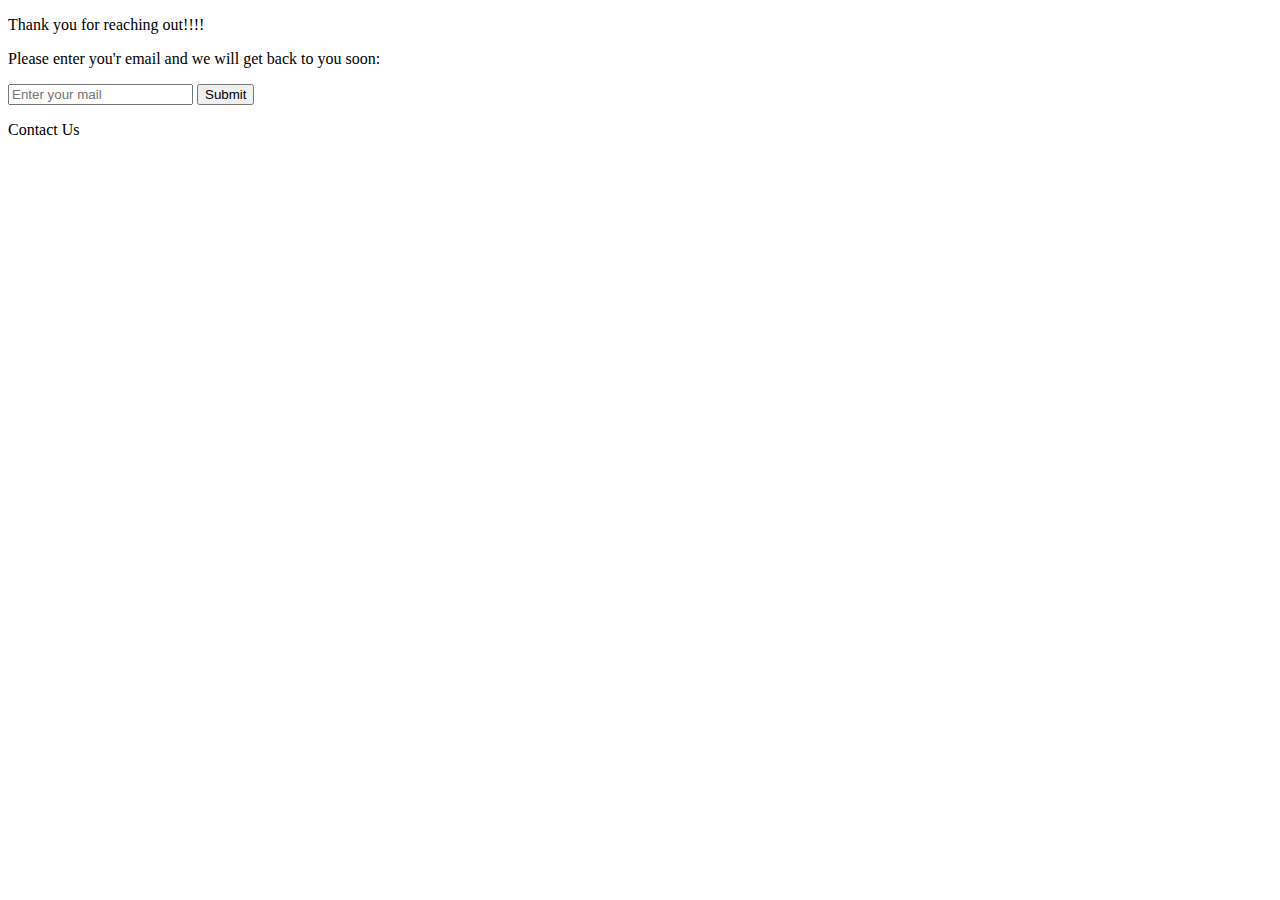
<file: contact.html>
<!DOCTYPE HTML>
<Html>
<head>
    <title>Login</title>
</head>
<div>
    <p> Thank you for reaching out!!!!</p>
    <p>Please enter you'r email and we will get back to you soon:</p>
    <form action="index.html">
<input type="text" placeholder="Enter your mail" required>
    <button formaction="index.html">Submit</button>
    </form>
    
<p> Contact Us</p>
</div>
<body>
</body>
</html>
</file>
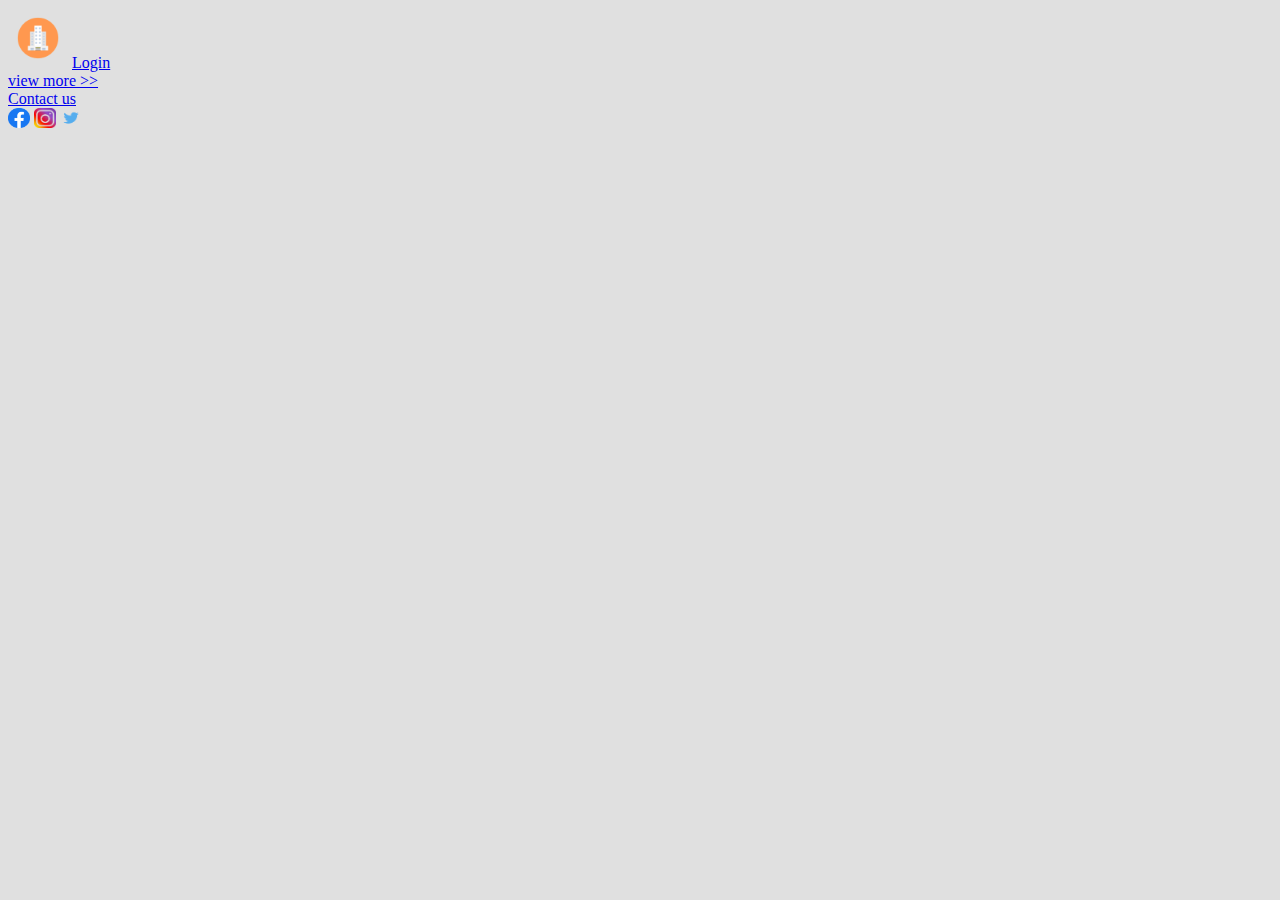
<file: loader.html>
<!DOCTYPE HTML>
<Html>
<head><link rel="stylesheet" type="text/css"  href="styles/detail.css"/>
<title>Loader</title>
</head>
<header class="header">
    <a href="index.html"><img src="assests/images/logo.png" alt="logo" height="60px" width="60px" /></a>
    <a href="index.html" >Login</a>
</header>
<body class="body">
<container>

</container>
<footer class="footer">
    <div>
        <a href="index.html" target="_same"> view more >></a>
        </br>
        <a href="contact.html" target="_blank">Contact us</a>
    </div>
    <span>
    <a href="https://www.facebook.com/"><img src="assests/images/facebook.png" height="20" width="22" /></a>
        <a href="https://www.instagram.com/"><img src="assests/images/instagram.png" height="20" width="22" /></a>
     <a href="https://twitter.com/"><img src="assests/images/twitter.png" height="20" width="22" /></a>
        </span>
</footer>
</body>
</html>
</file>
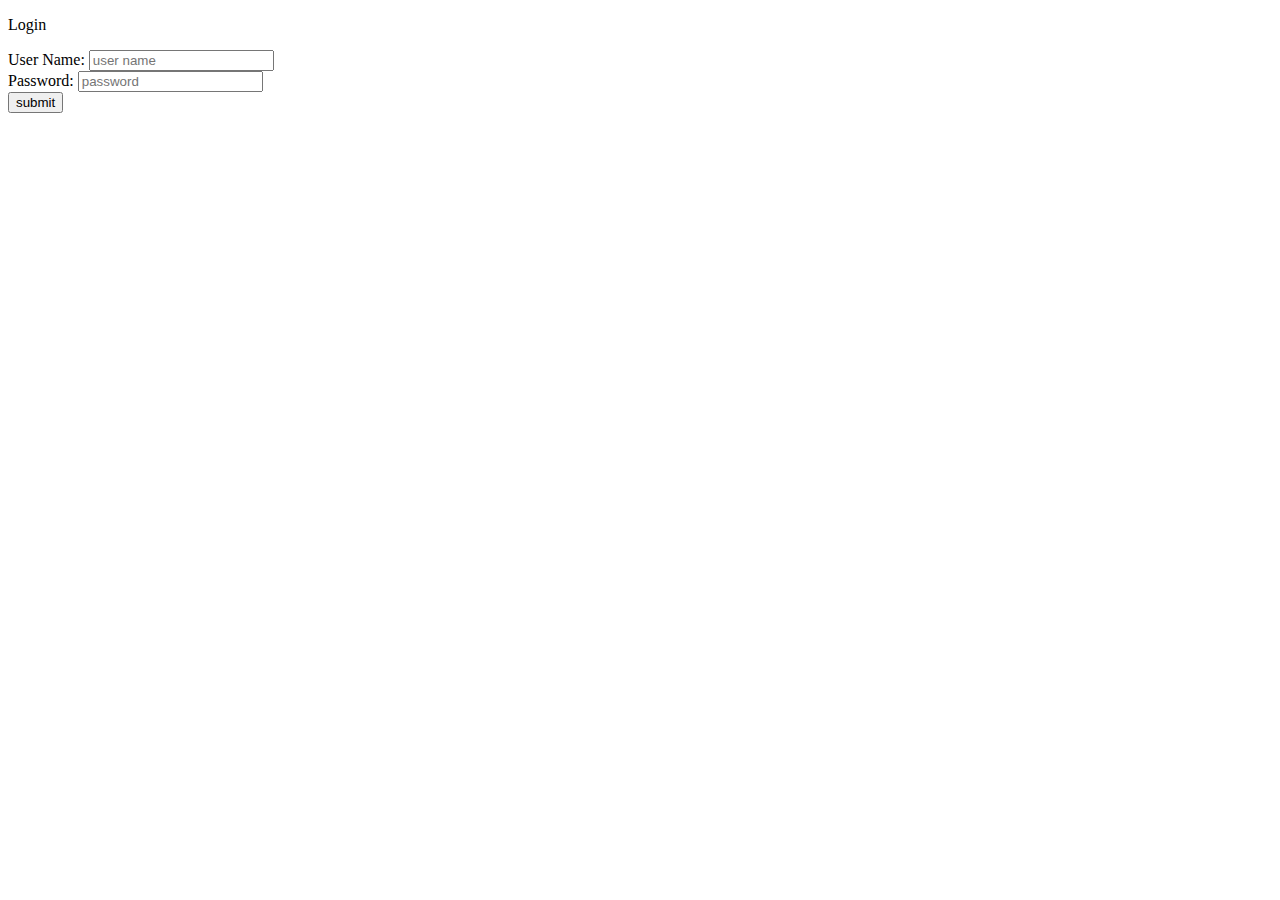
<file: login.html>
<!DOCTYPE HTML>
<Html>
<head>
<title>Login</title>
</head>
<div>
<p> Login</p>
</div>
<body>
<div>
    <div class="header" color="red">
        <form  action="index.html" method="get">
        <label for="name" >User Name:</label>
<input type="text" id="name" required placeholder="user name" required>
        <br/>
        <label for="password">Password:</label>
        <input type="password" id="password"  placeholder="password" required>
        <br/>
            <button type="submit" formaction="index.html"> submit </button>
    </div>
    </hr>
    <div class="Body">

    </div>
    </hr>
    <div class="Footer">

    </div>
</div>
</body>
</html>
</file>
<file: styles/detail.css>
.Footer{
background-color:rosybrown;
}
.Header{
background-color:rosybrown;}
.body{
length:100%;
width:100%;
background-color:#e0e0e0;
}
</file>
